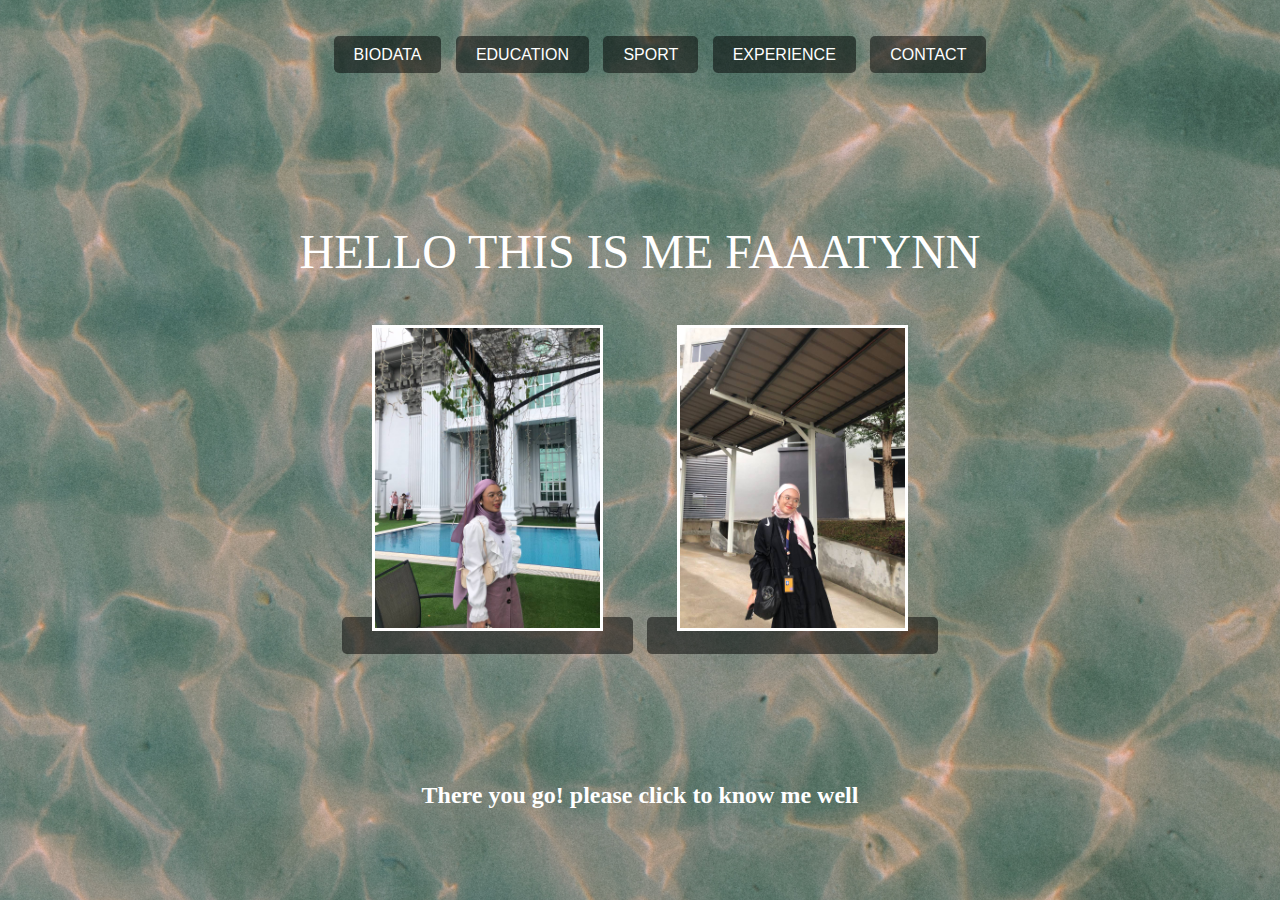
<file: index.html>
<!DOCTYPE html>
<html>
<head>
    <title>faaaaatynnpage</title>
    <style>
        body {
            background-image: url('wallpaper/splash.jpg');
            background-size: cover;
            background-position: center;
            font-family: Arial, sans-serif;
            margin: 0;
            padding: 0;
            display: flex;
            flex-direction: column;
            align-items: center;
            justify-content: flex-start;
            height: 100vh;
        }

        a {
            padding: 10px 20px;
            margin: 5px;
            text-decoration: none;
            color: white;
            background-color: rgba(0, 0, 0, 0.5);
            border-radius: 5px;
        }

        a:hover {
            background-color: rgba(0, 0, 0, 0.7);
        }

        .nav-links {
            margin-top: 30px;
            text-align: center;
        }

        p {
            color: rgb(0, 3, 12);
            padding: 20px;
            text-align: center;
        }

        .marquee {
            animation: marquee 5s infinite alternate;
        }

        @keyframes marquee {
            0% {
                transform: translateX(0);
            }

            100% {
                transform: translateX(100%);
            }
        }
    </style>
</head>
<body>

    <div class="nav-links">
        <ul>
            <a href="faaaatynn.html" target="_self">BIODATA</a>
            <a href="education.html" target="_self">EDUCATION</a>
            <a href="sport.html" target="_self">SPORT</a>
            <a href="experience.html" target="_self">EXPERIENCE</a>
            <a href="faaaatynncontact.html" target="_blank">CONTACT</a>
        </ul>
    </div>

    <br><br><br><br><br><br>

    <p class="marquee">
        <font face="Times new roman" color="#ffffff" size="8">HELLO THIS IS ME FAAATYNN</font>
    </p>

    <div align="center">
        <a href="images/aten.jpeg"><img src="images/aten.jpeg" height="300" hspace="10" vspace="10" border="3" alt="atan2"></a>
        <a href="images/atan.jpeg"><img src="images/atan.jpeg" height="300" hspace="10" vspace="10" border="3" alt="atan"></a>
    </div>

    <br><br><br><br><br><br>

    <h1><font face="Times new roman" color="#ffffff" size="5">There you go! please click to know me well</font></h1>

</body>
</html>
</file>
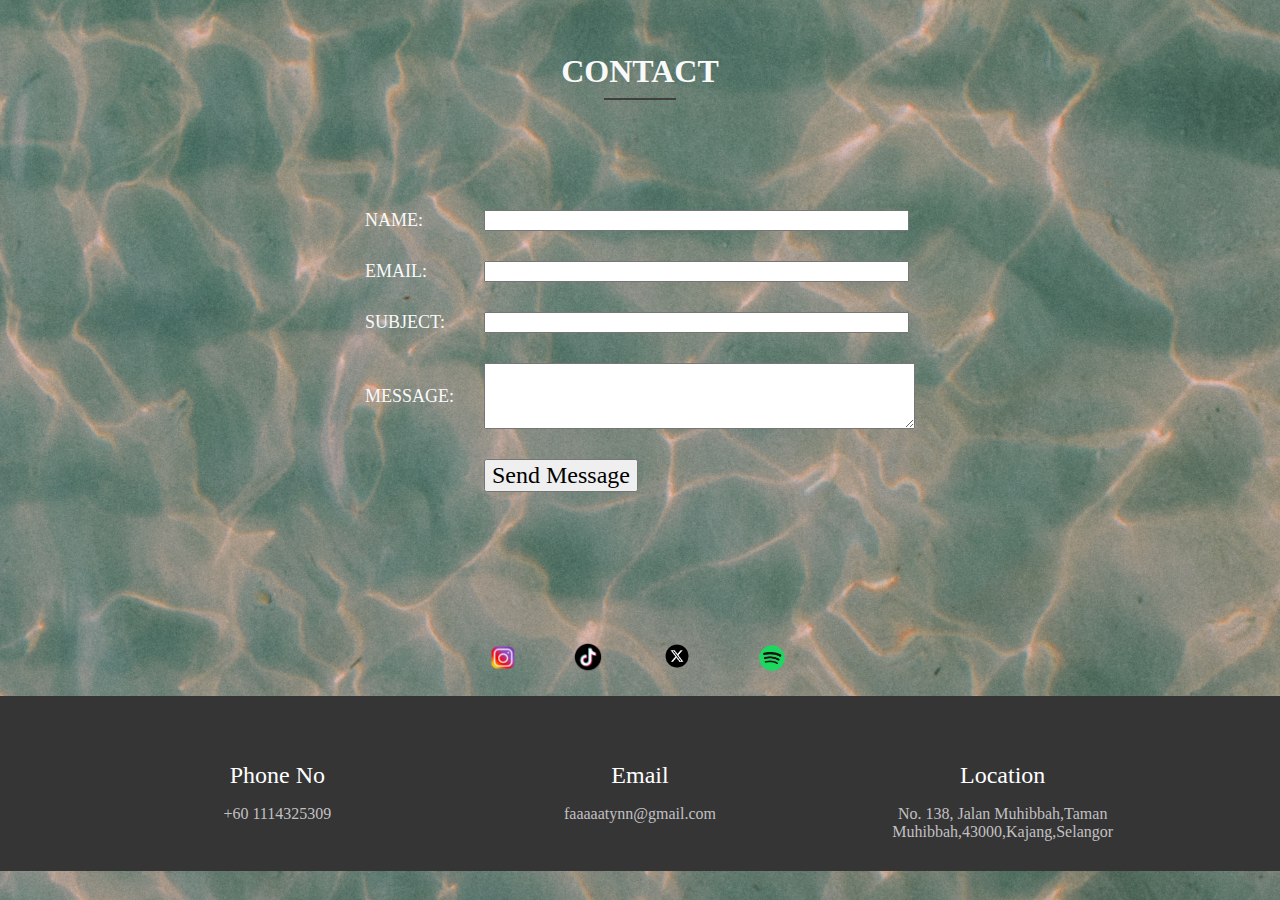
<file: faaaatynncontact.html>
<html>
<head>
    <title>faaaaatynn's contact</title>
</head>
<style>
    body {
        background-image: url('wallpaper/splash.jpg');
        background-size: cover; 
        background-position: center;
        font-family: Arial, sans-serif;
        margin: 0;
        padding: 0;
        display: flex;
        flex-direction: column;
        align-items: center;
        justify-content: flex-start;
        height: 100vh;
    }

    a {
        padding: 10px 20px;
        margin: 5px;
        text-decoration: none;
        border-radius: 5px;
    }
   
    .nav-links {
        margin-top: 30px; 
    }
    
</style>

<body>

<!-- Start Contact -->

<table border="0" id="contact" width="100%" cellpadding="0" cellspacing="0" >
  <tr>
  	 <td>
  	 	<table border="0" width="85%" cellpadding="15" cellspacing="0" align="center">
  	 	<!-- Heading Start-->
          <tr>
           	  <td height="160" align="center" valign="middle">
           	  	 <b><font face="softers" size="6" color=" #f9f9f9">
           	  	   CONTACT
           	  	</font></b>
           	  	<hr width="70" color="#404040">
           	  </td>
          </tr>
        <!-- Heading  End-->
        <tr>
        	<td align="center" valign="top">
        	  <table border="0" width="55%" cellpadding="20" cellspacing="0" align="center" >
        	  	<tr>
        	  		<td>
        	   <table border="0" width="100%" cellpadding="15" cellspacing="0" align="center" >
        		 <tr>
        		 	<td width="30%">
        		 		<font face="softers" size="4" color="#f9f9f9">
        		 	     NAME:
        		 	    </font>
        		 	    
        		    </td>
        		    <td width="70%">
        		    	<input type="text" size="50">
        		    </td>
        		 </tr>
        		 <tr>
        		 	<td width="30%">
        		 		<font face="softers" size="4" color="#f9f9f9">
        		 	     EMAIL:
        		 	    </font>
        		 	    
        		    </td>
        		    <td width="70%">
        		    	<input type="text" size="50">
        		    </td>
        		 </tr>
        		 <tr>
        		 	<td width="30%">
        		 		<font face="softers" size="4" color="#f9f9f9">
        		 	     SUBJECT:
        		 	    </font>
        		 	    
        		    </td>
        		    <td width="70%">
        		    	<input type="text" size="50">
        		    </td>
        		 </tr>

        		 <tr>
        		 	<td width="30%">
        		 		<font face="softers" size="4" color="#f9f9f9">
        		 	     MESSAGE:
        		 	    </font>
        		 	    
        		    </td>
        		    <td width="70%">
        		    	<textarea cols="51" rows="4"></textarea>
        		    </td>
        		 </tr>
        		 <tr>
        		 	<td width="30%">
        		 		&nbsp;
        		    </td>
        		    <td width="70%">
        		    	
        		    		<button type="submit">
        		    		<font size="5" face="softers">Send Message</font>
        		    		</button>
        		    	
        		    </td>

        		 </tr>

        	   </table>
        	</td>
        </tr>
    </table>
        	</td>
        </tr>
        <!-- section padding bottom -->
           <tr>
           	  <td height="60">
                 
           	  </td>
           </tr>
          <!-- section padding bottom End-->
       </table>
      </td>
    </tr>
</table>
<!-- End Contact -->


<p>
    <!--using images as hyperlink,global link: link to other pages outside the current website-->

    <a href="https://www.instagram.com/faaaaatynnn?igsh=MTZkNGFtYjAzYWdreA=="><img src="images/logoInstagram.png" width="30px" style="padding-bottom: 1%"></href></a>
    <a href="https://www.tiktok.com/@faaaaatynn?_t=8ig1i7ATebK&_r=1"><img src="images/logotiktok.png" width="30px" style="padding-bottom: 1%"></href></a>
    <a href="https://x.com/faaaaatynnn?t=Fa0A_lqHQMtBb0lpUKB80A&s=35"><img src="images/logotwitter.png" width="40px" style="padding-top: 5%"></href></a>
    <a href="https://open.spotify.com/user/313kjhf43amfrvvcsunzxo2vxita?si=lsFzULxkTcefvSpQQqtIRw"><img src="images/logoSpotify.png" width="40px"style="padding-bottom: 1%" ></href></a>
    </p>


<!-- Start Footer -->
 <table border="0" width="100%" cellpadding="0" cellspacing="0" bgcolor="#353535">
  <tr>
  	 <td>
  	 	<table border="0" width="85%" cellpadding="15" cellspacing="0" align="center">
  	 	
  	 	<tr>
  	 		<td width="33.33%" valign="top">
  	 		   <table border="0" width="100%" cellpadding="15" cellspacing="0" align="center">
  	 		   	 <tr>
  	 		   	 	<td align="center" valign="top">
  	 		   	 		<font color="#8260A2" size="6">
  	 		   	 			<span class="fa fa-phone"></span>
  	 		   	 		</font>
  	 		   	 		<br/><br/>
  	 		   	 		<font color="#ffffff" size="5" face="softers">
  	 		   	 		Phone No
  	 		   	 	    </font>
  	 		   	 	    <p>
  	 		   	 	      <font color="#c2c0c3" size="3" face="softers">
  	 		   	 	    	+60 1114325309
  	 		   	 	     </font>
  	 		   	 	    </p>
  	 		   	 	</td>
  	 		   	 </tr>
  	 		   </table>
  	 		</td>

  	 		<td width="33.33%" valign="top">
  	 		   <table border="0" width="100%" cellpadding="15" cellspacing="0" align="center">
  	 		   	 <tr>
  	 		   	 	<td align="center" valign="top">
  	 		   	 		<font color="#8260A2" size="6">
  	 		   	 			<span class="fa fa-envelope"></span>
  	 		   	 		</font>
  	 		   	 		<br/><br/>
  	 		   	 		<font color="#ffffff" size="5" face="softers">
  	 		   	 		Email
  	 		   	 	    </font>
  	 		   	 	    <p>
  	 		   	 	      <font color="#c2c0c3" size="3" face="softers">
  	 		   	 	    	faaaaatynn@gmail.com
  	 		   	 	     </font>
  	 		   	 	    </p>
  	 		   	 	</td>
  	 		   	 </tr>
  	 		   </table>
  	 		</td>

  	 		<td width="33.33%" valign="top">
  	 		   <table border="0" width="100%" cellpadding="15" cellspacing="0" align="center">
  	 		   	 <tr>
  	 		   	 	<td align="center" valign="top">
  	 		   	 		<font color="#8260A2" size="6">
  	 		   	 			<span class="fa fa-map-marker"></span>
  	 		   	 		</font>
  	 		   	 		<br/><br/>
  	 		   	 		<font color="#ffffff" size="5" face="softers">
  	 		   	 		Location
  	 		   	 	    </font>
  	 		   	 	    <p>
  	 		   	 	      <font color="#c2c0c3" size="3" face="softers">
  	 		   	 	    	No. 138, Jalan Muhibbah,Taman Muhibbah,43000,Kajang,Selangor
  	 		   	 	     </font>
  	 		   	 	    </p>
  	 		   	 	</td>
  	 		   	 </tr>
  	 		   </table>
  	 		</td>
  	 	</tr>

    
            </div>

        </body>
        </html>
</file>
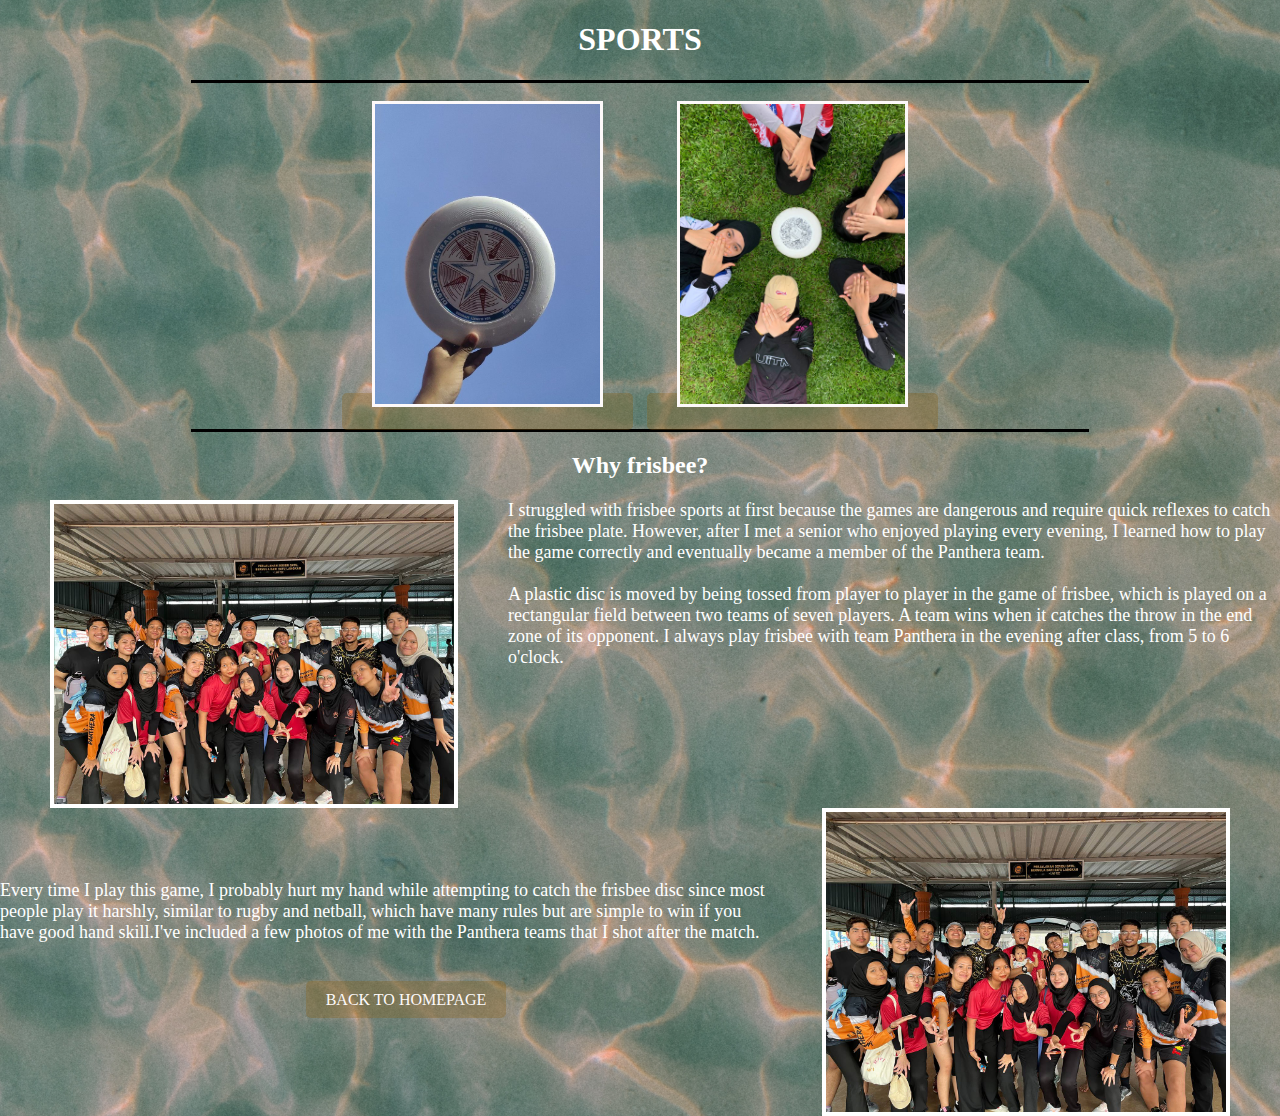
<file: sport.html>
<!DOCTYPE html>
<html>
<head>
    <title>faaaaaatynn's sport</title>
    <style>
        body {
            background-image: url('wallpaper/splash.jpg');
            background-size: cover; 
            background-position: center;
            font-family: Arial, sans-serif;
            margin: 0;
            padding: 0;
            display: flex;
            flex-direction: column;
            align-items: center;
            justify-content: flex-start;
            height: 100vh;
        }
    
        a {
            padding: 10px 20px;
            margin: 5px;
            text-decoration: none;
            color: rgb(253, 249, 249);
            background-color: rgba(139, 97, 19, 0.308);
            border-radius: 5px;
        }
        a:hover {
            background-color: rgba(0, 0, 0, 0.7);
        }
        .nav-links {
            margin-top: 30px; 
        }
        p {
            color: rgb(26, 5, 85);
            padding: 20px;
        }
    </style>
</head>
<body>

    <font face="Times new roman">                            
        <h1 align="center"><font color="white">SPORTS</h1>

        <hr size="3" color="black" width="70%">

        <div align="center">     
            
            <a href="images/frisbee.jpg"><img src="images/frisbee.jpg" height="300" hspace="10" vspace="10" border="3" alt="frisbee"></a> 
            <a href="images/frisbee_game.jpeg"><img src="images/frisbee_game.jpeg" height="300" hspace="10" vspace="10" border="3" alt="frisbee"></a>
        </div>

        <hr size="3" color="black" width="70%">

       
       <center> <font color="white"><h2>Why frisbee?</h2> </center>
        <div style="clear:both;">
            <img src="images/panthera.jpeg" style="float: left;" hspace="50" width="400" border="4">

            <h4 style="text-align: justify;"></h4>
                <font color="white" font size="4"> I struggled with frisbee sports at first because the games are dangerous and require quick reflexes to catch the frisbee plate.
                However, after I met a senior who enjoyed playing every evening, I learned how to play the game correctly and eventually became a member of the Panthera team.
                <br><br>
                A plastic disc is moved by being tossed from player to player in the game of frisbee, which is played on a rectangular field between two teams of seven players. A team wins when it catches the throw in the end zone of its opponent. 
                I always play frisbee with team Panthera in the evening after class, from 5 to 6 o'clock.</font>  
            
        </div>

        <br><br>
        <br><br>
        
        <div style="clear:both;">
            <img src="images/frisbee2.jpeg" style="float: right;" hspace="50" width="400" border="4">
            <h4 style="text-align: justify;"></h4>

                <br><br>
                <br><br>

                <font color="white" font size="4"> Every time I play this game, I probably hurt my hand while attempting to catch the frisbee disc since most people play it harshly, similar to rugby and netball, 
                which have many rules but are simple to win if you have good hand skill.I've included a few photos of me with the Panthera teams that I shot after the match.</font>
            
        </div>

        <br clear="all">
    </font>

    <center><div class="nav-links">
        <ul>
            <a href="faaaatynnpage.html" target="_self">BACK TO HOMEPAGE</a>
        </div> </center>
</body>
</html>
</file>
